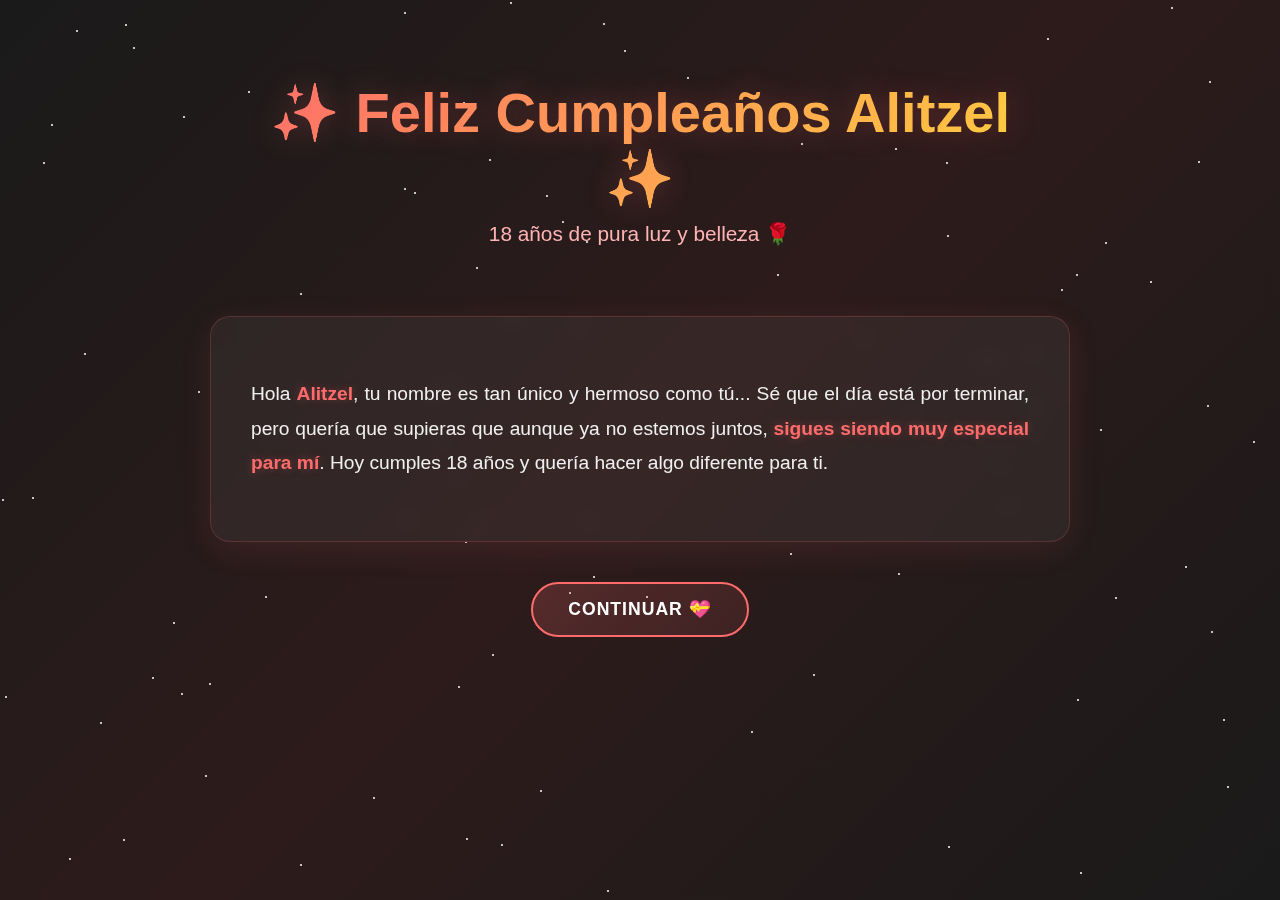
<file: index.html>
<!DOCTYPE html>
<html lang="es">
<head>
    <meta charset="UTF-8">
    <meta name="viewport" content="width=device-width, initial-scale=1.0">
    <title>Feliz Cumpleaños Alitzel 🌹</title>
    <link rel="stylesheet" href="styles.css">
</head>
<body>
    <div class="stars" id="stars"></div>

    <div class="container">
        <div class="header">
            <h1>✨ Feliz Cumpleaños Alitzel ✨</h1>
            <p class="subtitle">18 años de pura luz y belleza 🌹</p>
        </div>

        <div class="card" id="card1">
            <div class="message">
                Hola <span class="highlight">Alitzel</span>, tu nombre es tan único y hermoso como tú... 
                Sé que el día está por terminar, pero quería que supieras que aunque ya no estemos juntos, 
                <span class="highlight">sigues siendo muy especial para mí</span>. 
                Hoy cumples 18 años y quería hacer algo diferente para ti.
            </div>
        </div>

        <div class="btn-container">
            <button class="btn" onclick="showNextCard(2)">
                <span>Continuar 💝</span>
            </button>
        </div>

        <div class="card hidden" id="card2">
            <div class="anime-title">Las cosas que me encantan de ti 🌸</div>
            <div class="features-grid">
                <div class="feature-item">
                    <div class="feature-icon">🌹</div>
                    <div class="feature-text">Tu amor por el <span class="highlight">color rojo</span></div>
                </div>
                <div class="feature-item">
                    <div class="feature-icon">📺</div>
                    <div class="feature-text">Tu pasión por <span class="highlight">Banana Fish</span></div>
                </div>
                <div class="feature-item">
                    <div class="feature-icon">📚</div>
                    <div class="feature-text">Los manhwas BL como <span class="highlight">Jinx</span></div>
                </div>
                <div class="feature-item">
                    <div class="feature-icon">🎮</div>
                    <div class="feature-text">Tus épicas partidas de <span class="highlight">Mobile Legends</span></div>
                </div>
                <div class="feature-item">
                    <div class="feature-icon">🐶</div>
                    <div class="feature-text">Tu amor por los <span class="highlight">perritos chiquitos</span></div>
                </div>
                <div class="feature-item">
                    <div class="feature-icon">🐧</div>
                    <div class="feature-text">Tus peluches de <span class="highlight">pingüino</span></div>
                </div>
                <div class="feature-item">
                    <div class="feature-icon">🩺</div>
                    <div class="feature-text">Tu pasión por la <span class="highlight">medicina</span></div>
                </div>
                <div class="feature-item">
                    <div class="feature-icon">📺</div>
                    <div class="feature-text">Tus buenos gustos en las series como <span class="highlight">The Walking Dead</span></div>
                </div>
                <div class="feature-item">
                    <div class="feature-icon">🍽️</div>
                    <div class="feature-text">Tu buen gusto en la comida como la <span class="highlight">carne molida con espinacas</span></div>
                </div>
                <div class="feature-item">
                    <div class="feature-icon">🎨</div>
                    <div class="feature-text">Tu talento para el <span class="highlight">arte/dibujo</span></div>
                </div>
            </div>
        </div>

        <div class="btn-container hidden" id="btn2">
            <button class="btn" onclick="showNextCard(3)">
                <span>Seguir leyendo 💌</span>
            </button>
        </div>

        <div class="card hidden" id="card3">
            <div class="message">
                Recuerdo cada detalle de ti: tu <span class="highlight">cabello oscuro</span>, 
                tus <span class="highlight">ojos hermosos</span> que iluminan cualquier lugar, 
                tus <span class="highlight">cachetes</span> que siempre me hicieron sonreír, 
                y tu <span class="highlight">cuerpo hermoso</span> con tu pancita que amo y que es perfecta. 
                Tu <span class="highlight">baja estatura</span> que siempre me pareció adorable...
            </div>
            <div class="message">
                Creé esta página con mucho ❤️ para ti. 
                <span class="highlight">Me encantas, Alitzel</span>.
            </div>
        </div>

        <div class="btn-container hidden" id="btn3">
            <button class="btn" onclick="showNextCard(4)">
                <span>💕 Lo último...</span>
            </button>
        </div>

        <div class="card hidden" id="card4">
            <div class="message" style="text-align: center;">
                Espero que este día haya sido increíble para ti. Que este nuevo año de tu vida 
                esté lleno de <span class="highlight">flores</span>, <span class="highlight">perritos chiquitos</span>, 
                <span class="highlight">victorias en Mobile Legends</span>, muchos <span class="highlight">manhwas BL</span> 
                por leer y toda la felicidad que mereces. 🌸
            </div>
            <div class="final-message">
                Feliz cumpleaños número 18, Alitzel 🎂✨<br>
                Siempre serás especial para mí 💝
            </div>
        </div>

        <div class="btn-container hidden" id="btn4">
            <a href="gallery.html" class="btn" style="text-decoration: none; width: auto; display: flex; justify-content: center; align-items: center;">
                <span>📸 Ver Nuestros Momentos</span>
            </a>
        </div>
    </div>

    <script src="script.js"></script>
</body>
</html>
</file>
<file: styles.css>
* {
            margin: 0;
            padding: 0;
            box-sizing: border-box;
        }

        body {
            font-family: 'Segoe UI', Tahoma, Geneva, Verdana, sans-serif;
            background: linear-gradient(135deg, #1a1a1a 0%, #2d1b1b 50%, #1a1a1a 100%);
            color: #fff;
            overflow-x: hidden;
            min-height: 100vh;
        }

        .stars {
            position: fixed;
            top: 0;
            left: 0;
            width: 100%;
            height: 100%;
            pointer-events: none;
            z-index: 1;
        }

        .star {
            position: absolute;
            width: 2px;
            height: 2px;
            background: #fff;
            border-radius: 50%;
            animation: twinkle 3s infinite;
        }

        @keyframes twinkle {
            0%, 100% { opacity: 0.3; }
            50% { opacity: 1; }
        }

        .container {
            position: relative;
            z-index: 2;
            max-width: 900px;
            margin: 0 auto;
            padding: 20px;
        }

        .header {
            text-align: center;
            padding: 60px 20px 40px;
            animation: fadeInDown 1s ease;
        }

        .header h1 {
            font-size: clamp(2rem, 5vw, 3.5rem);
            background: linear-gradient(135deg, #ff6b6b, #ffd93d, #ff6b6b);
            background-size: 200% auto;
            -webkit-background-clip: text;
            background-clip: text;
            -webkit-text-fill-color: transparent;
            animation: shimmer 3s linear infinite;
            margin-bottom: 10px;
            font-weight: 700;
            text-shadow: 0 0 30px rgba(255, 107, 107, 0.3);
        }

        @keyframes shimmer {
            to { background-position: 200% center; }
        }

        .subtitle {
            font-size: clamp(1rem, 3vw, 1.3rem);
            color: #ffb3b3;
            margin-top: 10px;
            font-weight: 300;
        }

        .card {
            background: rgba(255, 255, 255, 0.05);
            backdrop-filter: blur(10px);
            border: 1px solid rgba(255, 107, 107, 0.2);
            border-radius: 20px;
            padding: 40px;
            margin: 30px 0;
            animation: fadeInUp 1s ease;
            box-shadow: 0 8px 32px rgba(255, 107, 107, 0.1);
            transition: transform 0.3s ease, box-shadow 0.3s ease;
        }

        .card:hover {
            transform: translateY(-5px);
            box-shadow: 0 12px 48px rgba(255, 107, 107, 0.2);
        }

        .message {
            font-size: clamp(1rem, 2.5vw, 1.2rem);
            line-height: 1.8;
            color: #f0f0f0;
            margin: 20px 0;
            text-align: justify;
        }

        .highlight {
            color: #ff6b6b;
            font-weight: 600;
            text-shadow: 0 0 10px rgba(255, 107, 107, 0.3);
        }

        .features-grid {
            display: grid;
            grid-template-columns: repeat(auto-fit, minmax(250px, 1fr));
            gap: 20px;
            margin: 30px 0;
        }

        .feature-item {
            background: linear-gradient(135deg, rgba(255, 107, 107, 0.1), rgba(255, 107, 107, 0.05));
            padding: 25px;
            border-radius: 15px;
            border: 1px solid rgba(255, 107, 107, 0.2);
            text-align: center;
            transition: all 0.3s ease;
        }

        .feature-item:hover {
            background: linear-gradient(135deg, rgba(255, 107, 107, 0.2), rgba(255, 107, 107, 0.1));
            transform: scale(1.05);
        }

        .feature-icon {
            font-size: 2.5rem;
            margin-bottom: 15px;
            filter: drop-shadow(0 0 10px rgba(255, 107, 107, 0.3));
        }

        .feature-text {
            font-size: 1rem;
            color: #ffcccc;
        }

        .btn-container {
            display: flex;
            flex-wrap: wrap;
            gap: 15px;
            justify-content: center;
            margin: 40px 0;
        }

        .btn {
            padding: 15px 35px;
            font-size: 1.1rem;
            border: 2px solid #ff6b6b;
            background: linear-gradient(135deg, rgba(255, 107, 107, 0.2), rgba(255, 107, 107, 0.1));
            color: #fff;
            border-radius: 50px;
            cursor: pointer;
            transition: all 0.3s ease;
            font-weight: 600;
            text-transform: uppercase;
            letter-spacing: 1px;
            position: relative;
            overflow: hidden;
        }

        .btn::before {
            content: '';
            position: absolute;
            top: 50%;
            left: 50%;
            width: 0;
            height: 0;
            border-radius: 50%;
            background: rgba(255, 107, 107, 0.3);
            transform: translate(-50%, -50%);
            transition: width 0.6s, height 0.6s;
        }

        .btn:hover::before {
            width: 300px;
            height: 300px;
        }

        .btn:hover {
            background: linear-gradient(135deg, #ff6b6b, #ff5252);
            border-color: #fff;
            transform: translateY(-3px);
            box-shadow: 0 10px 30px rgba(255, 107, 107, 0.4);
        }

        .btn span {
            position: relative;
            z-index: 1;
        }

        .hidden {
            display: none;
        }

        .anime-section {
            text-align: center;
            margin: 40px 0;
        }

        .anime-title {
            font-size: clamp(1.5rem, 4vw, 2rem);
            color: #ff6b6b;
            margin-bottom: 20px;
            font-weight: 600;
        }

        .heart-float {
            position: fixed;
            font-size: 2rem;
            pointer-events: none;
            z-index: 999;
            animation: floatHeart 4s ease-in-out infinite;
        }

        @keyframes floatHeart {
            0% {
                transform: translateY(100vh) rotate(0deg);
                opacity: 0;
            }
            10% {
                opacity: 1;
            }
            90% {
                opacity: 1;
            }
            100% {
                transform: translateY(-100vh) rotate(360deg);
                opacity: 0;
            }
        }

        .final-message {
            text-align: center;
            font-size: clamp(1.2rem, 3vw, 1.5rem);
            color: #ff6b6b;
            margin: 60px 0 40px;
            font-weight: 600;
            animation: pulse 2s ease infinite;
        }

        @keyframes pulse {
            0%, 100% { transform: scale(1); }
            50% { transform: scale(1.05); }
        }

        @keyframes fadeInDown {
            from {
                opacity: 0;
                transform: translateY(-30px);
            }
            to {
                opacity: 1;
                transform: translateY(0);
            }
        }

        @keyframes fadeInUp {
            from {
                opacity: 0;
                transform: translateY(30px);
            }
            to {
                opacity: 1;
                transform: translateY(0);
            }
        }

        .code-style {
            color: #4ecca3;
            font-family: 'Courier New', monospace;
            font-weight: bold;
        }

        @media (max-width: 768px) {
            .card {
                padding: 25px;
            }
            
            .features-grid {
                grid-template-columns: 1fr;
            }

            .btn {
                padding: 12px 25px;
                font-size: 1rem;
            }
        }
</file>
